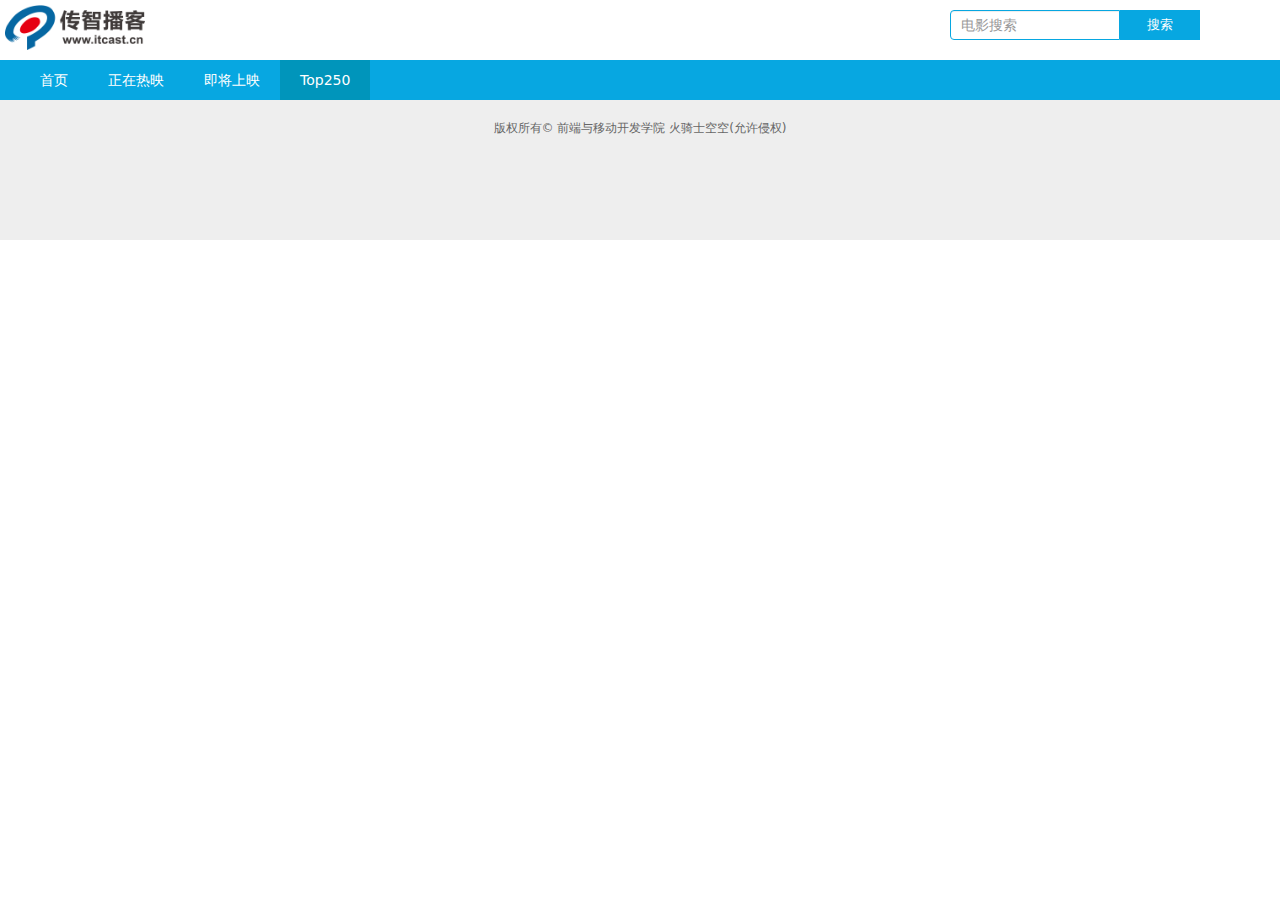
<file: app/index.html>
<!DOCTYPE html>
<html lang="en">

<head>
    <meta charset="UTF-8">
    <title>电影展示</title>
    <link rel="stylesheet" type="text/css" href="assets/css/wap.css">
    <link rel="stylesheet" href="assets/css/reset.css">
</head>

<body ng-app="app">
    <div class="top">
        <div class="header" ng-controller="mainController">
            <a href="#/home_page"><img src="assets/img/logo.png" alt=""></a>
            <div class="search">
                <form ng-submit="search()">
                    <input ng-model="query" class="my-input" type="text" placeholder="电影搜索">
                    <button  type="submit">搜索</button>
                </form>

            </div>
        </div>
        <nav class="nav">
            <ul>
                <!-- li中添加active 类样式，显示焦点状态。-->
                <li auto-active="active"><a href="#/home_page">首页</a></li>
                <li  auto-active="active"><a href="#/in_theaters">正在热映</a></li>
                <li  auto-active="active"><a href="#/coming_soon">即将上映</a></li>
                <li  auto-active="active"><a href="#/top250">Top250</a></li>
                <!----
                    /:category/:page?
                --------->
            </ul>
        </nav>
    </div>
    <div class="container">

        <!--view容器 -->

        <ng-view></ng-view>



        <!--其他-->
    </div>
    <footer class="footer">
        <div class="container">
            <p>版权所有&copy; 前端与移动开发学院 火骑士空空(允许侵权)</p>
        </div>
    </footer>
    <!-- 百各庄 -->
    <script src="assets/js/prefixfree.min.js"></script>
    <script src="../node_modules/angular/angular.js"></script>
    <script src="../node_modules/angular-route/angular-route.js"></script>
    <script src="../homepage/module.js"></script>
    <script src="../movie_list/module.js"></script>
  <!--  <script src=../coming_soon/module.js></script>-->
    <script src="../component/httpService.js"></script>
    <script src="../component/auto-active.js"></script>
    <script src="../movie_details/module.js"></script>
    <script src="app.js"></script>
</body>

</html>
</file>
<file: app/assets/css/wap.css>
body {
    font-size: 14px;
    background: #F5F5F5;
}

.top {
    min-width: 1040px !important;
}

.top .header {
    background: #fff;
}

.top .header a {
    width: 150px;
    display: inline-block;
    height: 60px;
}

.top .header img {
    width: 100%;
    padding: 5px;
    box-sizing: border-box;
}

.top .header .search {
    margin: 10px 80px 0 0;
    float: right;
    width: 250px;
    height: 30px;
}

.top .header .search input {
    padding-left: 10px;
    border: none;
    width: 158px;
    height: 28px;
    float: left;
    border: 1px solid #07A7E1;
    font-size: 14px;
}

.top .header .search button {
    float: right;
    width: 80px;
    height: 30px;
    border: none;
    background: #07A7E1;
    color: #fff;
    cursor: pointer;
}

.top .nav {
    background: #07A7E1;
}

.top .nav ul {
    overflow: auto;
    color: #fff;
    padding-left: 20px;
}

.top .nav ul li {
    height: 40px;
    line-height: 40px;
    float: left;
}

.top .nav ul li.active {
    background: #0095bb;
}

.top .nav ul li a {
    display: block;
    padding: 0 20px;
    text-align: center;
}

.top .nav ul li a:hover {
    background: #0095bb;
}

.container {
    min-width: 1040px !important;
    background: #F5F5F5;
}

.container .list {
    margin: 0 auto;
    padding: 20px 25px;
}

.container .list ul {
    margin: 0 auto;
    width: 1080px;
    overflow: hidden;
}

.container .list ul li {
    margin: 12px 5px;
    padding: 4px;
    float: left;
    background: #fff;
    transition: all .3s;
}

.container .list ul li a {
    display: block;
}

.container .list ul li a img {
    width: 194px;
    height: 275.828px;
}

.container .list ul li .meta h4 {
    color: #555;
}

.container .list ul li .meta h4 span {
    display: inline-block;
    max-width: 100px;
    white-space: nowrap;
    overflow: hidden;
    text-overflow: ellipsis;
}

.container .list ul li .meta h4 em {
    float: right;
    display: inline-block;
    color: #8c8c8c;
}

.container .list ul li .meta .otherinfo {
    margin-top: 3px;
    color: #7E7E7E;
}

.container .list ul li .meta .otherinfo span {
    margin-left: 4px;
    padding: 1px 3px;
    color: #999;
    background: #e6e6e6;
    font-size: 12px;
}

.container .list ul li:hover {
    box-shadow: 0 10px 15px rgba(0, 0, 0, 0.4);
}

.container .list ul:after,
.container .list ul:after {
    content: ".";
    display: block;
    height: 0;
    clear: both;
    visibility: hidden;
}

.container .list .paging {
    text-align: center;
}

.container .list .paging .prev,
.container .list .paging .next {
    border: none;
    border-radius: 4px;
    background: #2aabd2;
    width: 100px;
    height: 40px;
    color: #fff;
    font-size: 14px;
    cursor: pointer;
}

.footer .container {
    padding: 20px 0;
    background: #eee;
    border-top: 1px #ccc;
    height: 100px;
    text-align: center;
    font-size: 12px;
    color: #666;
}


/*# sourceMappingURL=wap.css.map */

.cssload-wrap {
    position: absolute;
    margin: 0 auto 0;
    left: 50%;
    margin-left: -218px;
    transform: rotateX(75deg);
}

.cssload-circle {
    position: absolute;
    float: left;
    border: 1px solid white;
    animation: bounce 0.745s infinite ease-in-out alternate;
    -o-animation: bounce 0.745s infinite ease-in-out alternate;
    -ms-animation: bounce 0.745s infinite ease-in-out alternate;
    -webkit-animation: bounce 0.745s infinite ease-in-out alternate;
    -moz-animation: bounce 0.745s infinite ease-in-out alternate;
    border-radius: 100%;
    background: transparent;
    top: -73px;
    left: -73px;
}

.cssload-circle:nth-child(1) {
    margin: 0 288px;
    width: 10px;
    height: 10px;
    animation-delay: 50ms;
    -o-animation-delay: 50ms;
    -ms-animation-delay: 50ms;
    -webkit-animation-delay: 50ms;
    -moz-animation-delay: 50ms;
    z-index: -1;
    border: 1px solid rgba(255, 43, 0, 0.7);
}

.cssload-circle:nth-child(2) {
    margin: 0 283px;
    width: 19px;
    height: 19px;
    animation-delay: 100ms;
    -o-animation-delay: 100ms;
    -ms-animation-delay: 100ms;
    -webkit-animation-delay: 100ms;
    -moz-animation-delay: 100ms;
    z-index: -2;
    border: 1px solid rgba(255, 85, 0, 0.7);
}

.cssload-circle:nth-child(3) {
    margin: 0 278px;
    width: 29px;
    height: 29px;
    animation-delay: 150ms;
    -o-animation-delay: 150ms;
    -ms-animation-delay: 150ms;
    -webkit-animation-delay: 150ms;
    -moz-animation-delay: 150ms;
    z-index: -3;
    border: 1px solid rgba(255, 128, 0, 0.7);
}

.cssload-circle:nth-child(4) {
    margin: 0 273px;
    width: 39px;
    height: 39px;
    animation-delay: 200ms;
    -o-animation-delay: 200ms;
    -ms-animation-delay: 200ms;
    -webkit-animation-delay: 200ms;
    -moz-animation-delay: 200ms;
    z-index: -4;
    border: 1px solid rgba(255, 170, 0, 0.7);
}

.cssload-circle:nth-child(5) {
    margin: 0 268px;
    width: 49px;
    height: 49px;
    animation-delay: 250ms;
    -o-animation-delay: 250ms;
    -ms-animation-delay: 250ms;
    -webkit-animation-delay: 250ms;
    -moz-animation-delay: 250ms;
    z-index: -5;
    border: 1px solid rgba(255, 213, 0, 0.7);
}

.cssload-circle:nth-child(6) {
    margin: 0 263px;
    width: 58px;
    height: 58px;
    animation-delay: 300ms;
    -o-animation-delay: 300ms;
    -ms-animation-delay: 300ms;
    -webkit-animation-delay: 300ms;
    -moz-animation-delay: 300ms;
    z-index: -6;
    border: 1px solid rgba(255, 255, 0, 0.7);
}

.cssload-circle:nth-child(7) {
    margin: 0 258px;
    width: 68px;
    height: 68px;
    animation-delay: 350ms;
    -o-animation-delay: 350ms;
    -ms-animation-delay: 350ms;
    -webkit-animation-delay: 350ms;
    -moz-animation-delay: 350ms;
    z-index: -7;
    border: 1px solid rgba(212, 255, 0, 0.7);
}

.cssload-circle:nth-child(8) {
    margin: 0 253px;
    width: 78px;
    height: 78px;
    animation-delay: 400ms;
    -o-animation-delay: 400ms;
    -ms-animation-delay: 400ms;
    -webkit-animation-delay: 400ms;
    -moz-animation-delay: 400ms;
    z-index: -8;
    border: 1px solid rgba(170, 255, 0, 0.7);
}

.cssload-circle:nth-child(9) {
    margin: 0 249px;
    width: 88px;
    height: 88px;
    animation-delay: 450ms;
    -o-animation-delay: 450ms;
    -ms-animation-delay: 450ms;
    -webkit-animation-delay: 450ms;
    -moz-animation-delay: 450ms;
    z-index: -9;
    border: 1px solid rgba(128, 255, 0, 0.7);
}

.cssload-circle:nth-child(10) {
    margin: 0 244px;
    width: 97px;
    height: 97px;
    animation-delay: 500ms;
    -o-animation-delay: 500ms;
    -ms-animation-delay: 500ms;
    -webkit-animation-delay: 500ms;
    -moz-animation-delay: 500ms;
    z-index: -10;
    border: 1px solid rgba(85, 255, 0, 0.7);
}

.cssload-circle:nth-child(11) {
    margin: 0 239px;
    width: 107px;
    height: 107px;
    animation-delay: 550ms;
    -o-animation-delay: 550ms;
    -ms-animation-delay: 550ms;
    -webkit-animation-delay: 550ms;
    -moz-animation-delay: 550ms;
    z-index: -11;
    border: 1px solid rgba(43, 255, 0, 0.7);
}

.cssload-circle:nth-child(12) {
    margin: 0 234px;
    width: 117px;
    height: 117px;
    animation-delay: 600ms;
    -o-animation-delay: 600ms;
    -ms-animation-delay: 600ms;
    -webkit-animation-delay: 600ms;
    -moz-animation-delay: 600ms;
    z-index: -12;
    border: 1px solid rgba(0, 255, 0, 0.7);
}

.cssload-circle:nth-child(13) {
    margin: 0 229px;
    width: 127px;
    height: 127px;
    animation-delay: 650ms;
    -o-animation-delay: 650ms;
    -ms-animation-delay: 650ms;
    -webkit-animation-delay: 650ms;
    -moz-animation-delay: 650ms;
    z-index: -13;
    border: 1px solid rgba(0, 255, 43, 0.7);
}

.cssload-circle:nth-child(14) {
    margin: 0 224px;
    width: 136px;
    height: 136px;
    animation-delay: 700ms;
    -o-animation-delay: 700ms;
    -ms-animation-delay: 700ms;
    -webkit-animation-delay: 700ms;
    -moz-animation-delay: 700ms;
    z-index: -14;
    border: 1px solid rgba(0, 255, 85, 0.7);
}

.cssload-circle:nth-child(15) {
    margin: 0 219px;
    width: 146px;
    height: 146px;
    animation-delay: 750ms;
    -o-animation-delay: 750ms;
    -ms-animation-delay: 750ms;
    -webkit-animation-delay: 750ms;
    -moz-animation-delay: 750ms;
    z-index: -15;
    border: 1px solid rgba(0, 255, 128, 0.7);
}

.cssload-circle:nth-child(16) {
    margin: 0 214px;
    width: 156px;
    height: 156px;
    animation-delay: 800ms;
    -o-animation-delay: 800ms;
    -ms-animation-delay: 800ms;
    -webkit-animation-delay: 800ms;
    -moz-animation-delay: 800ms;
    z-index: -16;
    border: 1px solid rgba(0, 255, 170, 0.7);
}

.cssload-circle:nth-child(17) {
    margin: 0 210px;
    width: 166px;
    height: 166px;
    animation-delay: 850ms;
    -o-animation-delay: 850ms;
    -ms-animation-delay: 850ms;
    -webkit-animation-delay: 850ms;
    -moz-animation-delay: 850ms;
    z-index: -17;
    border: 1px solid rgba(0, 255, 213, 0.7);
}

.cssload-circle:nth-child(18) {
    margin: 0 205px;
    width: 175px;
    height: 175px;
    animation-delay: 900ms;
    -o-animation-delay: 900ms;
    -ms-animation-delay: 900ms;
    -webkit-animation-delay: 900ms;
    -moz-animation-delay: 900ms;
    z-index: -18;
    border: 1px solid rgba(0, 255, 255, 0.7);
}

.cssload-circle:nth-child(19) {
    margin: 0 200px;
    width: 185px;
    height: 185px;
    animation-delay: 950ms;
    -o-animation-delay: 950ms;
    -ms-animation-delay: 950ms;
    -webkit-animation-delay: 950ms;
    -moz-animation-delay: 950ms;
    z-index: -19;
    border: 1px solid rgba(0, 212, 255, 0.7);
}

.cssload-circle:nth-child(20) {
    margin: 0 195px;
    width: 195px;
    height: 195px;
    animation-delay: 1000ms;
    -o-animation-delay: 1000ms;
    -ms-animation-delay: 1000ms;
    -webkit-animation-delay: 1000ms;
    -moz-animation-delay: 1000ms;
    z-index: -20;
    border: 1px solid rgba(0, 170, 255, 0.7);
}

.cssload-circle:nth-child(21) {
    margin: 0 190px;
    width: 205px;
    height: 205px;
    animation-delay: 1050ms;
    -o-animation-delay: 1050ms;
    -ms-animation-delay: 1050ms;
    -webkit-animation-delay: 1050ms;
    -moz-animation-delay: 1050ms;
    z-index: -21;
    border: 1px solid rgba(0, 127, 255, 0.7);
}

.cssload-circle:nth-child(22) {
    margin: 0 185px;
    width: 214px;
    height: 214px;
    animation-delay: 1100ms;
    -o-animation-delay: 1100ms;
    -ms-animation-delay: 1100ms;
    -webkit-animation-delay: 1100ms;
    -moz-animation-delay: 1100ms;
    z-index: -22;
    border: 1px solid rgba(0, 85, 255, 0.7);
}

.cssload-circle:nth-child(23) {
    margin: 0 180px;
    width: 224px;
    height: 224px;
    animation-delay: 1150ms;
    -o-animation-delay: 1150ms;
    -ms-animation-delay: 1150ms;
    -webkit-animation-delay: 1150ms;
    -moz-animation-delay: 1150ms;
    z-index: -23;
    border: 1px solid rgba(0, 43, 255, 0.7);
}

.cssload-circle:nth-child(24) {
    margin: 0 175px;
    width: 234px;
    height: 234px;
    animation-delay: 1200ms;
    -o-animation-delay: 1200ms;
    -ms-animation-delay: 1200ms;
    -webkit-animation-delay: 1200ms;
    -moz-animation-delay: 1200ms;
    z-index: -24;
    border: 1px solid rgba(0, 0, 255, 0.7);
}

.cssload-circle:nth-child(25) {
    margin: 0 171px;
    width: 244px;
    height: 244px;
    animation-delay: 1250ms;
    -o-animation-delay: 1250ms;
    -ms-animation-delay: 1250ms;
    -webkit-animation-delay: 1250ms;
    -moz-animation-delay: 1250ms;
    z-index: -25;
    border: 1px solid rgba(42, 0, 255, 0.7);
}

.cssload-circle:nth-child(26) {
    margin: 0 166px;
    width: 253px;
    height: 253px;
    animation-delay: 1300ms;
    -o-animation-delay: 1300ms;
    -ms-animation-delay: 1300ms;
    -webkit-animation-delay: 1300ms;
    -moz-animation-delay: 1300ms;
    z-index: -26;
    border: 1px solid rgba(85, 0, 255, 0.7);
}

.cssload-circle:nth-child(27) {
    margin: 0 161px;
    width: 263px;
    height: 263px;
    animation-delay: 1350ms;
    -o-animation-delay: 1350ms;
    -ms-animation-delay: 1350ms;
    -webkit-animation-delay: 1350ms;
    -moz-animation-delay: 1350ms;
    z-index: -27;
    border: 1px solid rgba(127, 0, 255, 0.7);
}

.cssload-circle:nth-child(28) {
    margin: 0 156px;
    width: 273px;
    height: 273px;
    animation-delay: 1400ms;
    -o-animation-delay: 1400ms;
    -ms-animation-delay: 1400ms;
    -webkit-animation-delay: 1400ms;
    -moz-animation-delay: 1400ms;
    z-index: -28;
    border: 1px solid rgba(170, 0, 255, 0.7);
}

.cssload-circle:nth-child(29) {
    margin: 0 151px;
    width: 283px;
    height: 283px;
    animation-delay: 1450ms;
    -o-animation-delay: 1450ms;
    -ms-animation-delay: 1450ms;
    -webkit-animation-delay: 1450ms;
    -moz-animation-delay: 1450ms;
    z-index: -29;
    border: 1px solid rgba(212, 0, 255, 0.7);
}

.cssload-circle:nth-child(30) {
    margin: 0 146px;
    width: 292px;
    height: 292px;
    animation-delay: 1500ms;
    -o-animation-delay: 1500ms;
    -ms-animation-delay: 1500ms;
    -webkit-animation-delay: 1500ms;
    -moz-animation-delay: 1500ms;
    z-index: -30;
    border: 1px solid rgba(255, 0, 255, 0.7);
}

.disable {
    cursor: unset !important;
    background: #ccc !important;
}

.loading-box {
    position: absolute;
    background: rgba(100, 100, 100, 0.8);
    width: 100%;
    top: 0;
    left:0;
    bottom: 0;
    padding-top: 100px;
}


/*����*/

.spinner {
    margin: 100px auto;
    width: 100px;
    height: 80px;
    text-align: center;
    font-size: 20px;
}

.spinner > div {
    background-color: #669cf4;
    height: 100%;
    width: 12px;
    display: inline-block;
    -webkit-animation: sk-stretchdelay 1.2s infinite ease-in-out;
    animation: sk-stretchdelay 1.2s infinite ease-in-out;
}

.spinner .rect2 {
    -webkit-animation-delay: -1.1s;
    animation-delay: -1.1s;
}

.spinner .rect3 {
    -webkit-animation-delay: -1.0s;
    animation-delay: -1.0s;
}

.spinner .rect4 {
    -webkit-animation-delay: -0.9s;
    animation-delay: -0.9s;
}

.spinner .rect5 {
    -webkit-animation-delay: -0.8s;
    animation-delay: -0.8s;
}

@-webkit-keyframes sk-stretchdelay {
    0%,
    40%,
    100% {
        -webkit-transform: scaleY(0.4)
    }
    20% {
        -webkit-transform: scaleY(1.0)
    }
}

@keyframes sk-stretchdelay {
    0%,
    40%,
    100% {
        transform: scaleY(0.4);
        -webkit-transform: scaleY(0.4);
    }
    20% {
        transform: scaleY(1.0);
        -webkit-transform: scaleY(1.0);
    }
}

.my-input {
    color: #555;
    background-color: #fff;
    background-image: none;
    border: 1px solid #ccc;
    border-top-left-radius: 4px;
    border-bottom-left-radius: 4px;
    -webkit-box-shadow: inset 0 1px 1px rgba(0, 0, 0, .075);
    box-shadow: inset 0 1px 1px rgba(0, 0, 0, .075);
    -webkit-transition: border-color ease-in-out .15s, -webkit-box-shadow ease-in-out .15s;
    -o-transition: border-color ease-in-out .15s, box-shadow ease-in-out .15s;
    transition: border-color ease-in-out .15s, box-shadow ease-in-out .15s;
}

.my-input:focus {
    border-color: #66afe9;
    outline: 0;
    -webkit-box-shadow: inset 0 1px 1px rgba(0, 0, 0, .075), 0 0 8px rgba(102, 175, 233, .6);
    box-shadow: inset 0 1px 1px rgba(0, 0, 0, .075), 0 0 8px rgba(102, 175, 233, .6);
}

.my-input::-moz-placeholder {
    color: #999;
    opacity: 1;
}

.my-input:-ms-input-placeholder {
    color: #999;
}

.my-input::-webkit-input-placeholder {
    color: #999;
}

.my-input::-ms-expand {
    background-color: transparent;
    border: 0;
}

.detail {
    padding: 10px;
    width: 80%;
    margin: 0 auto;
    margin-top: 30px;
    background: #fff;
}

.detail h1 {
    font-size: 25px;
}

.detail h3 {
    margin: 10px auto;
    font-size: 16px;
}

.dt-info {
    margin-top: 15px;
    height: 285px;
    overflow: hidden;
}

.dti-i {
    float: left;
    width: 210px;
}

.dti-i img {
    width: 100%;
    cursor: pointer;
}

.dti-w {
    float: left;
    margin-left: 15px;
}

.dti-w p {
    margin: 20px 0;
}

.dti-w strong {
    font-weight: 600;
}

.list img {
    width: 100%;
}

#fountainG{
    position:relative;
    width:234px;
    height:28px;
    margin:auto;
}

.fountainG{
    position:absolute;
    top:0;
    background-color:rgb(0,0,0);
    width:28px;
    height:28px;
    animation-name:bounce_fountainG;
    -o-animation-name:bounce_fountainG;
    -ms-animation-name:bounce_fountainG;
    -webkit-animation-name:bounce_fountainG;
    -moz-animation-name:bounce_fountainG;
    animation-duration:1.5s;
    -o-animation-duration:1.5s;
    -ms-animation-duration:1.5s;
    -webkit-animation-duration:1.5s;
    -moz-animation-duration:1.5s;
    animation-iteration-count:infinite;
    -o-animation-iteration-count:infinite;
    -ms-animation-iteration-count:infinite;
    -webkit-animation-iteration-count:infinite;
    -moz-animation-iteration-count:infinite;
    animation-direction:normal;
    -o-animation-direction:normal;
    -ms-animation-direction:normal;
    -webkit-animation-direction:normal;
    -moz-animation-direction:normal;
    transform:scale(.3);
    -o-transform:scale(.3);
    -ms-transform:scale(.3);
    -webkit-transform:scale(.3);
    -moz-transform:scale(.3);
    border-radius:19px;
    -o-border-radius:19px;
    -ms-border-radius:19px;
    -webkit-border-radius:19px;
    -moz-border-radius:19px;
}

#fountainG_1{
    left:0;
    animation-delay:0.6s;
    -o-animation-delay:0.6s;
    -ms-animation-delay:0.6s;
    -webkit-animation-delay:0.6s;
    -moz-animation-delay:0.6s;
}

#fountainG_2{
    left:29px;
    animation-delay:0.75s;
    -o-animation-delay:0.75s;
    -ms-animation-delay:0.75s;
    -webkit-animation-delay:0.75s;
    -moz-animation-delay:0.75s;
}

#fountainG_3{
    left:58px;
    animation-delay:0.9s;
    -o-animation-delay:0.9s;
    -ms-animation-delay:0.9s;
    -webkit-animation-delay:0.9s;
    -moz-animation-delay:0.9s;
}

#fountainG_4{
    left:88px;
    animation-delay:1.05s;
    -o-animation-delay:1.05s;
    -ms-animation-delay:1.05s;
    -webkit-animation-delay:1.05s;
    -moz-animation-delay:1.05s;
}

#fountainG_5{
    left:117px;
    animation-delay:1.2s;
    -o-animation-delay:1.2s;
    -ms-animation-delay:1.2s;
    -webkit-animation-delay:1.2s;
    -moz-animation-delay:1.2s;
}

#fountainG_6{
    left:146px;
    animation-delay:1.35s;
    -o-animation-delay:1.35s;
    -ms-animation-delay:1.35s;
    -webkit-animation-delay:1.35s;
    -moz-animation-delay:1.35s;
}

#fountainG_7{
    left:175px;
    animation-delay:1.5s;
    -o-animation-delay:1.5s;
    -ms-animation-delay:1.5s;
    -webkit-animation-delay:1.5s;
    -moz-animation-delay:1.5s;
}

#fountainG_8{
    left:205px;
    animation-delay:1.64s;
    -o-animation-delay:1.64s;
    -ms-animation-delay:1.64s;
    -webkit-animation-delay:1.64s;
    -moz-animation-delay:1.64s;
}



@keyframes bounce_fountainG{
    0%{
        transform:scale(1);
        background-color:rgb(0,0,0);
    }

    100%{
        transform:scale(.3);
        background-color:rgb(255,255,255);
    }
}

@-o-keyframes bounce_fountainG{
    0%{
        -o-transform:scale(1);
        background-color:rgb(0,0,0);
    }

    100%{
        -o-transform:scale(.3);
        background-color:rgb(255,255,255);
    }
}

@-ms-keyframes bounce_fountainG{
    0%{
        -ms-transform:scale(1);
        background-color:rgb(0,0,0);
    }

    100%{
        -ms-transform:scale(.3);
        background-color:rgb(255,255,255);
    }
}

@-webkit-keyframes bounce_fountainG{
    0%{
        -webkit-transform:scale(1);
        background-color:rgb(0,0,0);
    }

    100%{
        -webkit-transform:scale(.3);
        background-color:rgb(255,255,255);
    }
}

@-moz-keyframes bounce_fountainG{
    0%{
        -moz-transform:scale(1);
        background-color:rgb(0,0,0);
    }

    100%{
        -moz-transform:scale(.3);
        background-color:rgb(255,255,255);
    }
}
</file>
